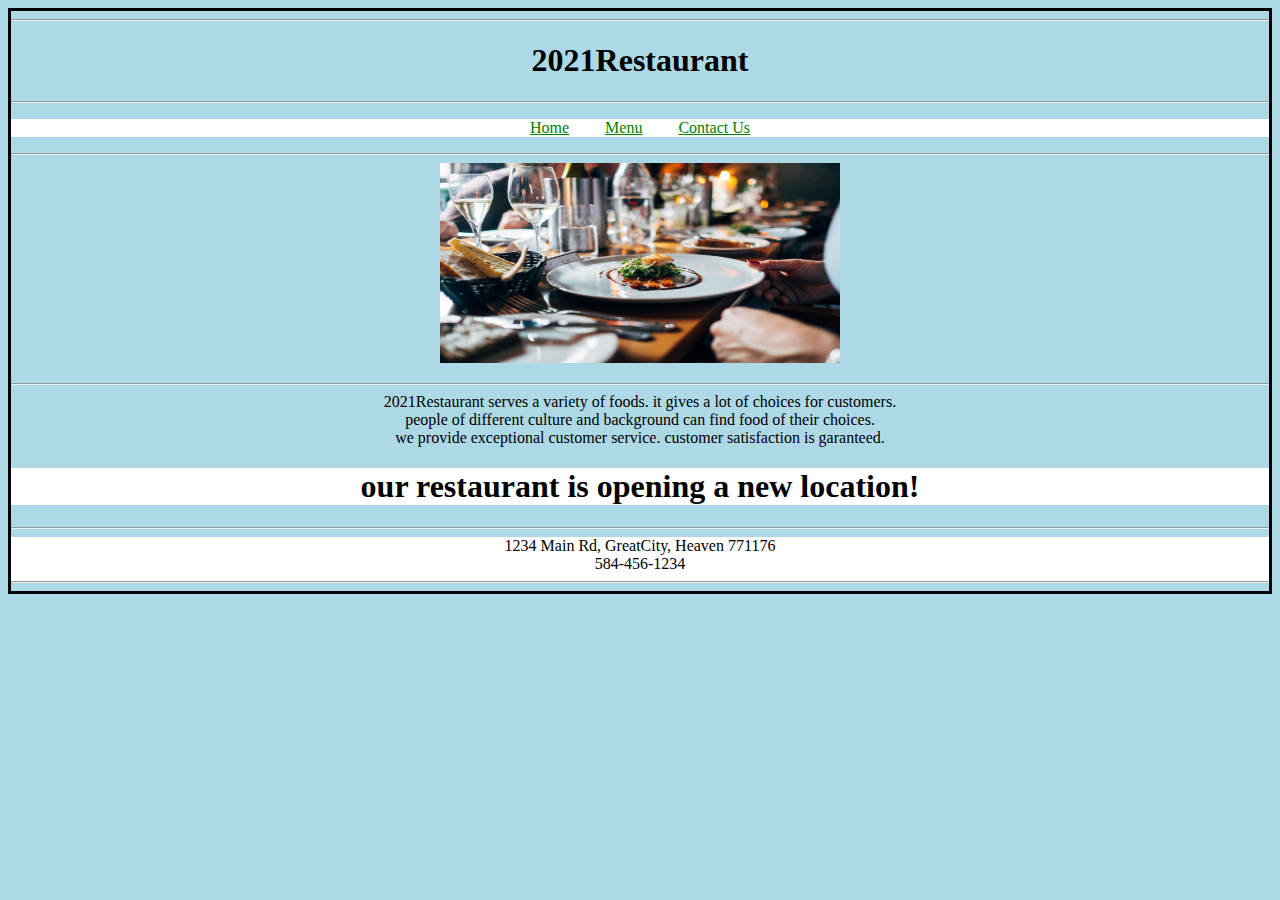
<file: RestaurantFiles/Index.html>
<!DOCTYPE html>
<htm<htm<html lang="en">
<head>
<meta charset="utf-8">
     <meta name="viewport" content="width=device-width, initial-scale=1, shrink-to-fit=no">
<title>home page</title>
<link rel="stylesheet" href="https://stackpath.bootstrapcdn.com/bootstrap/4.1.3/css/bootstrap.min.css" integrity="
			  sha384-MCw98/SFnGE8fJT3GXwEOngsV7Zt27NXFoaoApmYm81iuXoPkFOJwJ8ERdknLPMO" crossorigin="anonymous">
</hr>
<link rel="stylesheet" 
      type="text/css"
      href="restaurantStyles.css" />
<style>
header,footer,p{
background-color:white;
}
a:active{
text-decoration:none;
}
</style>
</head>
<body>
<hr/>
<h1>2021Restaurant</h1>
<hr/>
<p>
<a href= "Index.html">Home<a/> &nbsp; &nbsp; &nbsp; &nbsp;
<a href= "Menu.html">Menu<a/>  &nbsp; &nbsp; &nbsp; &nbsp;
<a href= "ContactUs.html">Contact Us<a/>
<hr/>
<img src="House.jpg" width="400" height="200" text-align="left" text-align="bottom"/>
</p>
<hr/>
<div class="container">
<div class="row">
 <div class="col-lg-12">
<p1>2021Restaurant serves a variety of foods. it gives a lot of choices for customers.<br>
people of different culture and background can find food of their choices. <br>we provide exceptional customer service.
customer satisfaction is garanteed.
</p1>
 </div>
</div>
</div>
<!--<div class="container">-->
  <header class="jumbotron">
    <h1>our restaurant is opening a new location!</h1>
  </header>
<hr/>
<footer> 1234 Main Rd, GreatCity, Heaven 771176 <br> 584-456-1234<footer/>
<hr/>
  <script src="https://code.jquery.com/jquery-3.3.1.slim.min.js" 
			integrity="sha384-q8i/X+965DzO0rT7abK41JStQIAqVgRVzpbzo5smXKp4YfRvH+8abtTE1Pi6jizo" crossorigin="anonymous"></script>
        <script src="https://cdnjs.cloudflare.com/ajax/libs/popper.js/1.14.3/umd/popper.min.js" 
		integrity="sha384-ZMP7rVo3mIykV+2+9J3UJ46jBk0WLaUAdn689aCwoqbBJiSnjAK/l8WvCWPIPm49" crossorigin="anonymous"></script>
        <script src="https://stackpath.bootstrapcdn.com/bootstrap/4.1.3/js/bootstrap.min.js" 
		integrity="sha384-ChfqqxuZUCnJSK3+MXmPNIyE6ZbWh2IMqE241rYiqJxyMiZ6OW/JmZQ5stwEULTy" crossorigin="anonymous"></script>
</body>
</html>
</file>
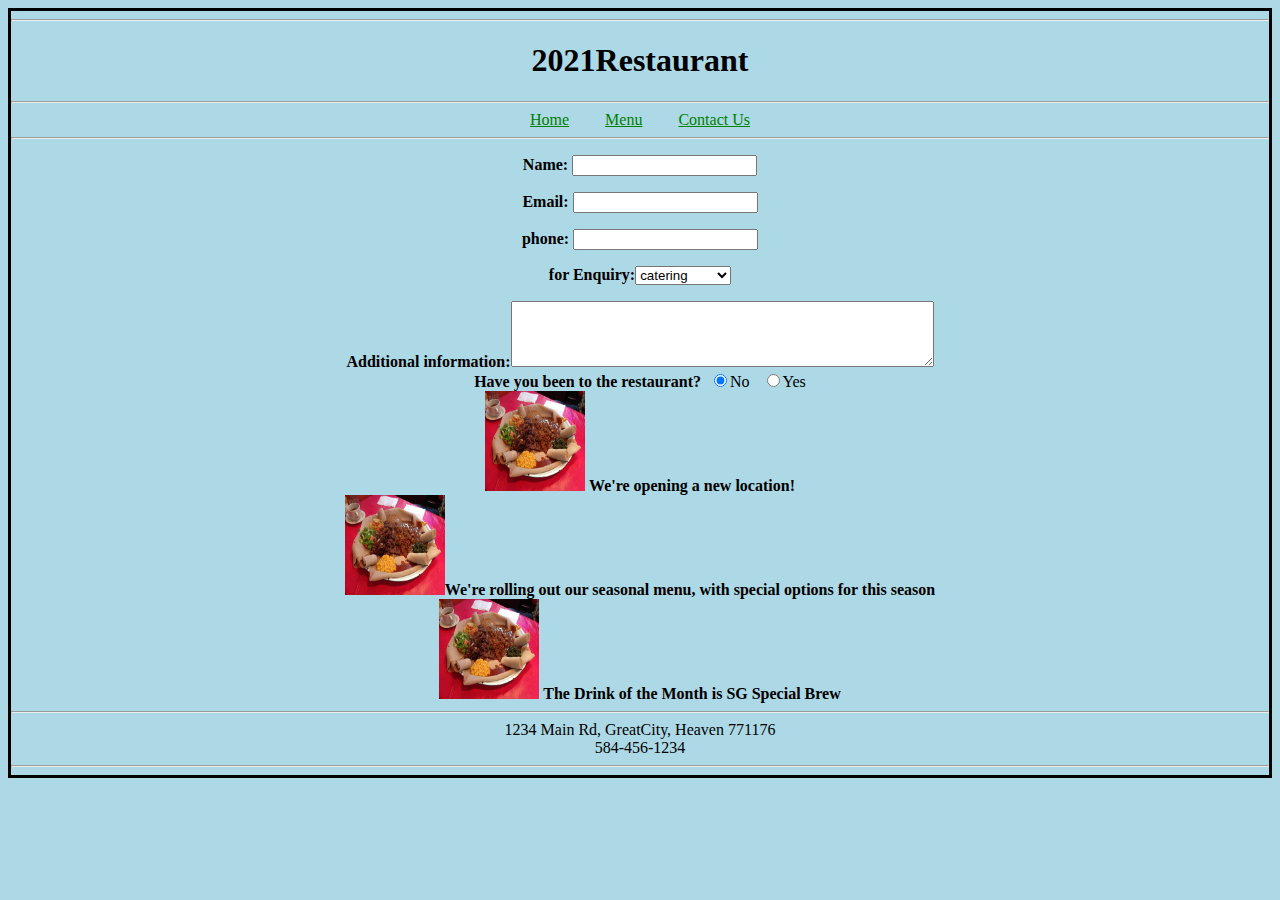
<file: RestaurantFiles/ContactUs.html>
<!DOCTYPE html>
<html>
<head>
<meta charset="utf-8">
     <meta name="viewport" content="width=device-width, initial-scale=1, shrink-to-fit=no">
<title>Contact Us</title>
<link rel="stylesheet" href="https://stackpath.bootstrapcdn.com/bootstrap/4.1.3/css/bootstrap.min.css" integrity="
			  sha384-MCw98/SFnGE8fJT3GXwEOngsV7Zt27NXFoaoApmYm81iuXoPkFOJwJ8ERdknLPMO" crossorigin="anonymous">
</hr>
<link rel="stylesheet" 
      type="text/css"
      href="restaurantStyles.css" />
</head>
<body>
<hr/>
<h1>2021Restaurant</h1>
<hr/>
<a href= "Index.html">Home<a/> &nbsp; &nbsp; &nbsp; &nbsp;
<a href= "Menu.html">Menu<a/>  &nbsp; &nbsp; &nbsp; &nbsp;
<a href= "ContactUs.html">Contact Us<a/>
<hr/>
<form action="customer.html" method="POST">
<p> <b>Name:</b> <input type="text" name="customerName" /><br /><P/>
 <p><b>Email:</b> <input type="text" name="customerEmail" /><br /></p>
 <p><b>phone:</b> <input type="text" name="customerNumber" /><br /></p>
 <P> <b>for Enquiry:</b><select name="reason">
        <option value="catering">catering</option>
        <option value="Private party">private party</option>
        <option value="Feedback">Feedback</option>
		<option value="Other">Other</option>
    </select><br/></p>
 <b>Additional information:</b><textarea rows="4" cols="50" name="mytextarea" /></textarea><br/>
 <b>Have you been to the restaurant?</b>&nbsp; <input type="radio" name="answer" value="NO" checked />No&nbsp;&nbsp;
 <input type="radio" name="answer" value="Yes"/>Yes
 <div id="carousel" class="carousel slide" data-ride="carousel">
  <div class="carousel-inner">
    <div class="carousel-item active">
      <img src="injera.jpg" width="100" height="100"> <b>We're opening a new location!</b>
    </div>
    <div class="carousel-item">
      <img src="injera.jpg" width="100" height="100"><b>We're rolling out our seasonal menu, with special options for this season</b>
    </div>
    <div class="carousel-item">
      <img class="injera" src="injera.jpg" width="100" height="100"> <b>The Drink of the Month is SG Special Brew</b>
    </div>
  </div>
</div>
 <hr/>
<footer> 1234 Main Rd, GreatCity, Heaven 771176 <br> 584-456-1234<footer/>
<hr/>
 <script src="https://code.jquery.com/jquery-3.3.1.slim.min.js" 
			integrity="sha384-q8i/X+965DzO0rT7abK41JStQIAqVgRVzpbzo5smXKp4YfRvH+8abtTE1Pi6jizo" crossorigin="anonymous"></script>
        <script src="https://cdnjs.cloudflare.com/ajax/libs/popper.js/1.14.3/umd/popper.min.js" 
		integrity="sha384-ZMP7rVo3mIykV+2+9J3UJ46jBk0WLaUAdn689aCwoqbBJiSnjAK/l8WvCWPIPm49" crossorigin="anonymous"></script>
        <script src="https://stackpath.bootstrapcdn.com/bootstrap/4.1.3/js/bootstrap.min.js" 
		integrity="sha384-ChfqqxuZUCnJSK3+MXmPNIyE6ZbWh2IMqE241rYiqJxyMiZ6OW/JmZQ5stwEULTy" crossorigin="anonymous"></script>
</body>
</html>
</file>
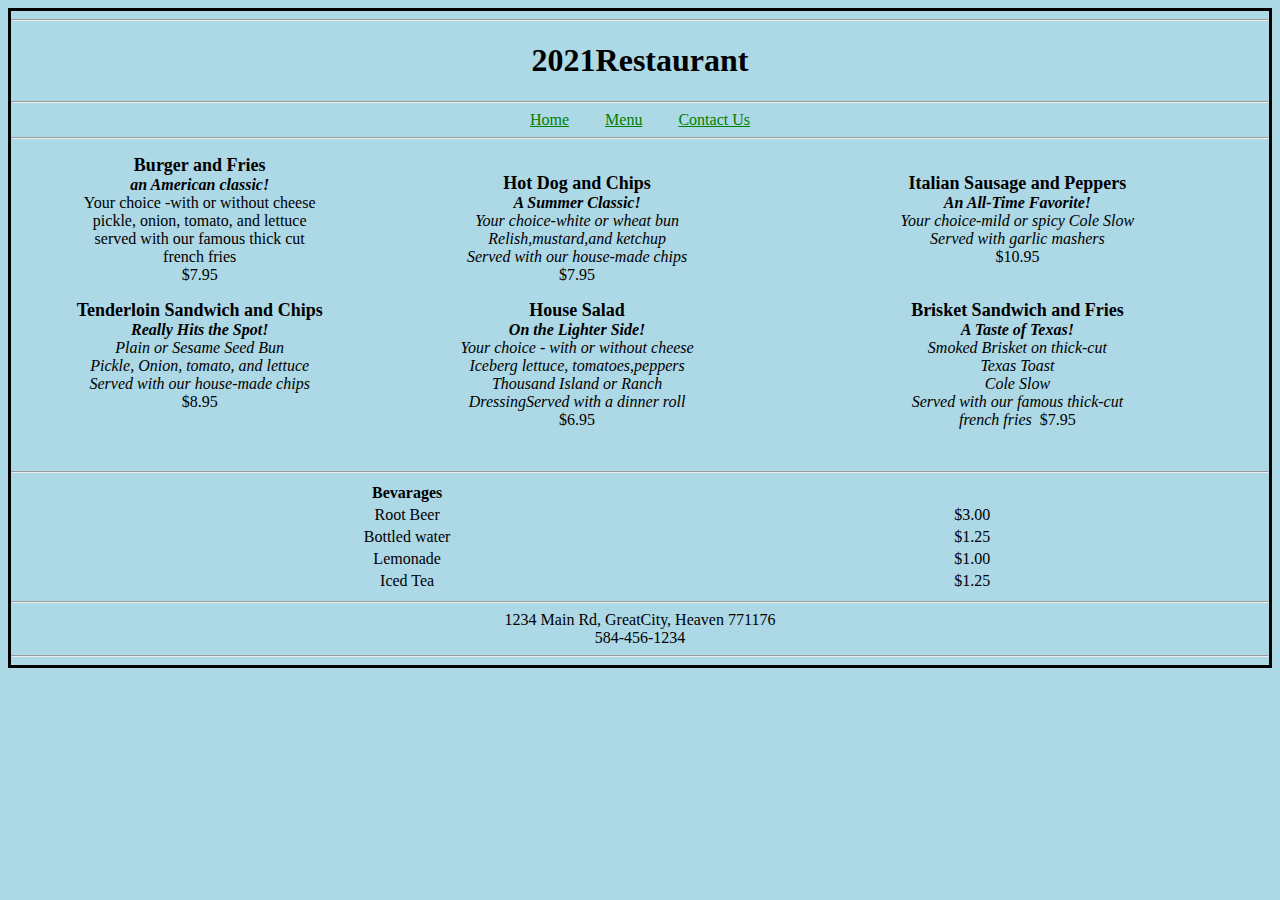
<file: RestaurantFiles/Menu.html>
<!DOCTYPE Html>
<Html>
<head>
<meta charset="utf-8">
     <meta name="viewport" content="width=device-width, initial-scale=1, shrink-to-fit=no">
<title>Menu</title>
<link rel="stylesheet" href="https://stackpath.bootstrapcdn.com/bootstrap/4.1.3/css/bootstrap.min.css" integrity="
			  sha384-MCw98/SFnGE8fJT3GXwEOngsV7Zt27NXFoaoApmYm81iuXoPkFOJwJ8ERdknLPMO" crossorigin="anonymous">
<hr/>
<link rel="stylesheet" 
      type="text/css"
      href="restaurantStyles.css" />
<Style>
</style>
</head>
<body>
<h1>2021Restaurant</h1>
<hr/>
<a href= "Index.html">Home<a/> &nbsp; &nbsp; &nbsp; &nbsp;
<a href= "Menu.html">Menu<a/>  &nbsp; &nbsp; &nbsp; &nbsp;
<a href= "ContactUs.html">Contact Us<a/>
<hr/>
<p>
<div class="menuClass">
<span style = "font-size : 18px; font-weight:bold;"> Burger and Fries</span> <br>
<strong><em>an American classic!</em></strong><br> Your choice -with or without cheese<br>
pickle, onion, tomato, and lettuce<br>
served with our famous thick cut<br> french fries<br>$7.95
</div><br>
<div class="menuClass">
<span style = "font-size : 18px; font-weight:bold;"> Hot Dog and Chips</span> <br>
<strong><em>A Summer Classic!</em></strong><br> <i>Your choice-white or wheat bun<br> Relish,mustard,and ketchup<br>
Served with our house-made chips</i><br> $7.95
</div>
<div>
<span style = "font-size : 18px; font-weight:bold;"> Italian Sausage and Peppers</span> <br>
<strong><em>An All-Time Favorite!</em></strong><br> <i>Your choice-mild or spicy Cole Slow<br>Served with garlic mashers</i><br>$10.95
</div><br>
</p>
<p>
<div class="menuClass">
<span style = "font-size : 18px; font-weight:bold;">Tenderloin Sandwich and Chips</span> <br>
<strong><em>Really Hits the Spot!</em></strong><br><i>Plain or Sesame Seed Bun<br>Pickle, Onion, tomato, and lettuce<br>
Served with our house-made chips</i><br>$8.95
</div>
<div class="menuClass">
<span style = "font-size : 18px; font-weight:bold;"> House Salad</span> <br>
<strong><em>On the Lighter Side!</em></strong><br><i>Your choice - with or without cheese<br>Iceberg lettuce,
tomatoes,peppers<br>Thousand Island or Ranch<br>DressingServed with a dinner roll</i><br>$6.95
</div>

<span style = "font-size : 18px; font-weight:bold;"> Brisket Sandwich and Fries</span> <br>
<strong><em>A Taste of Texas!</em></strong><br><i>Smoked Brisket on thick-cut<br>Texas Toast<br>Cole Slow<br>
Served with our famous thick-cut<br>french fries</i>&nbsp;&nbsp;$7.95

</p><br/>
<hr/>
<table width="90%">
<tr>
<th>Bevarages</th>
</tr>
<tr>
<td>Root Beer</td>
<td>$3.00</td>
</tr>
<tr>
<td>Bottled water</td>
<td>$1.25</td>
</tr>
<tr>
<td>Lemonade</td>
<td>$1.00</td>
</tr>
<tr>
<td>Iced Tea</td>
<td>$1.25</td>
</tr>
</table>

<!--this is  calling css file in the page-->
<hr/>
<footer> 1234 Main Rd, GreatCity, Heaven 771176 <br> 584-456-1234<footer/>
<hr/>
 <script src="https://code.jquery.com/jquery-3.3.1.slim.min.js" 
			integrity="sha384-q8i/X+965DzO0rT7abK41JStQIAqVgRVzpbzo5smXKp4YfRvH+8abtTE1Pi6jizo" crossorigin="anonymous"></script>
        <script src="https://cdnjs.cloudflare.com/ajax/libs/popper.js/1.14.3/umd/popper.min.js" 
		integrity="sha384-ZMP7rVo3mIykV+2+9J3UJ46jBk0WLaUAdn689aCwoqbBJiSnjAK/l8WvCWPIPm49" crossorigin="anonymous"></script>
        <script src="https://stackpath.bootstrapcdn.com/bootstrap/4.1.3/js/bootstrap.min.js" 
		integrity="sha384-ChfqqxuZUCnJSK3+MXmPNIyE6ZbWh2IMqE241rYiqJxyMiZ6OW/JmZQ5stwEULTy" crossorigin="anonymous"></script>
</body>
</html>
</file>
<file: RestaurantFiles/restaurantStyles.css>
a:link{
color:green;
}
.menuClass{
	float:left;
	width:30%;
}
body{
	border:solid;
	text-align:center;
	background-color:lightblue;
}
</file>
